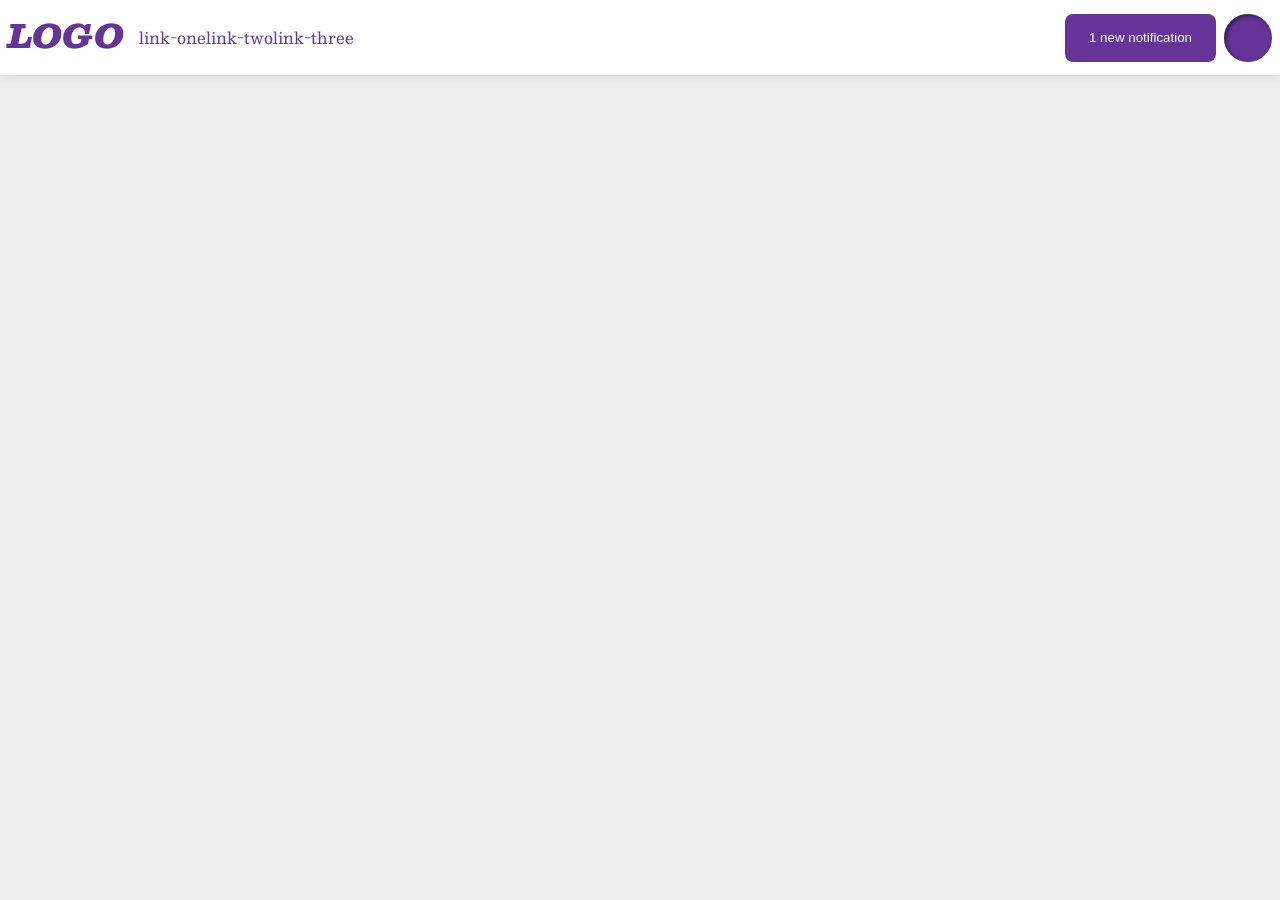
<file: foundations/flex/03-flex-header-2/index.html>
<!DOCTYPE html>
<html lang="en">

<head>
  <meta charset="UTF-8">
  <meta http-equiv="X-UA-Compatible" content="IE=edge">
  <meta name="viewport" content="width=device-width, initial-scale=1.0">
  <title>Flex Header 2</title>
  <link rel="stylesheet" href="style.css">
</head>

<body>
  <div class="header">
    <div class="left">
      <div class="logo">
        LOGO
      </div>
      <ul class="links">
        <li><a href="https://google.com">link-one</a></li>
        <li><a href="https://google.com">link-two</a></li>
        <li><a href="https://google.com">link-three</a></li>
      </ul>
    </div>
    <div class="right">
      <button class="notifications">
        1 new notification
      </button>
      <div class="profile-image"></div>
    </div>
  </div>
</body>

</html>
</file>
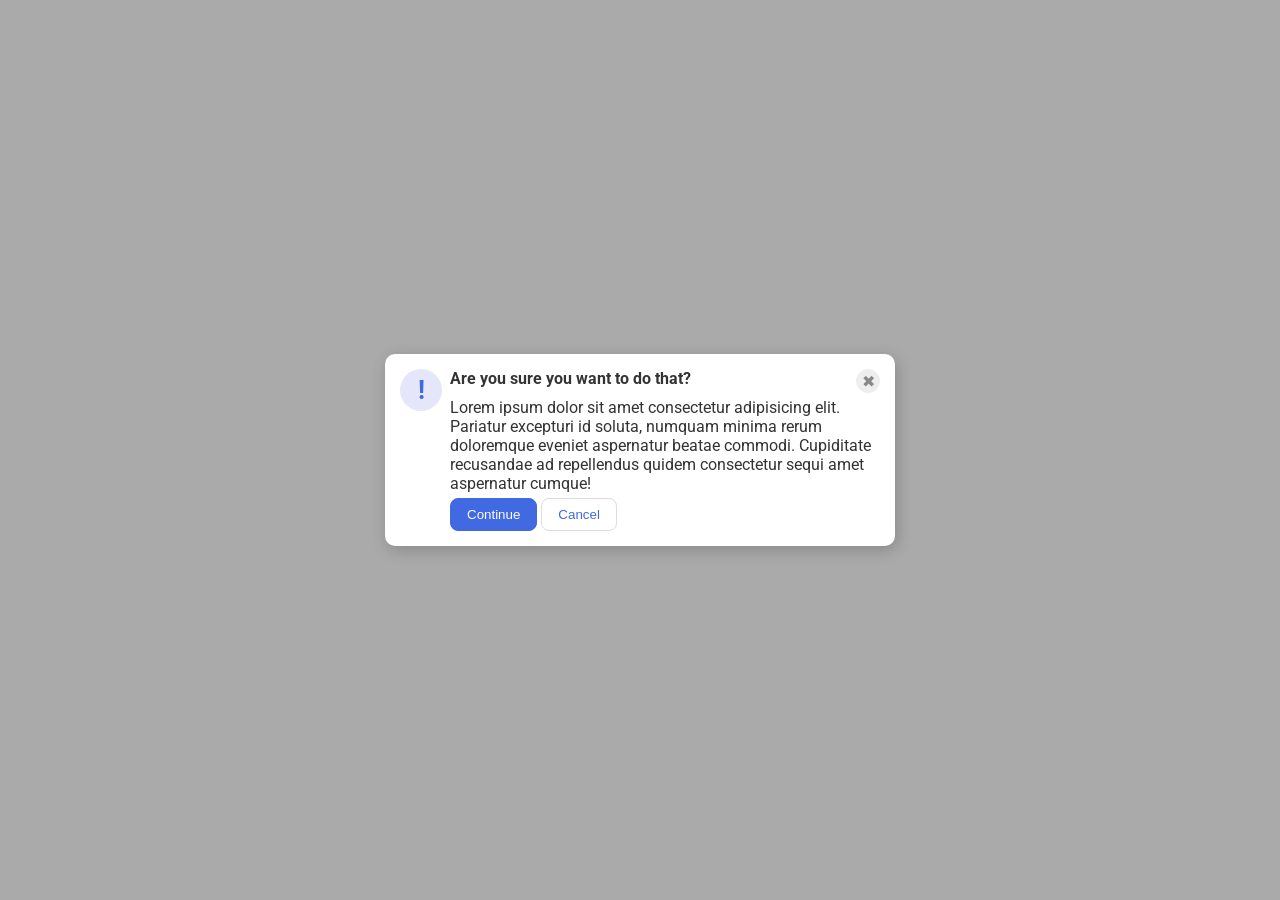
<file: foundations/flex/05-flex-modal/index.html>
<!DOCTYPE html>
<html lang="en">

<head>
  <meta charset="UTF-8">
  <meta http-equiv="X-UA-Compatible" content="IE=edge">
  <meta name="viewport" content="width=device-width, initial-scale=1.0">
  <link rel="stylesheet" href="style.css">
  <title>Modal</title>
</head>

<body>
  <div class="modal">
    <div class="icon">!</div>
    <div class="first">
      <div class="first-child">
        <div class="header">Are you sure you want to do that?</div>
        <button class="close-button">✖</button>
      </div>
      <div class="text">Lorem ipsum dolor sit amet consectetur adipisicing elit. Pariatur excepturi id soluta, numquam
        minima rerum doloremque eveniet aspernatur beatae commodi. Cupiditate recusandae ad repellendus quidem
        consectetur sequi amet aspernatur cumque!</div>
      <div class="third-child">
        <button class="continue">Continue</button>
        <button class="cancel">Cancel</button>
      </div>
    </div>
  </div>
</body>

</html>
</file>
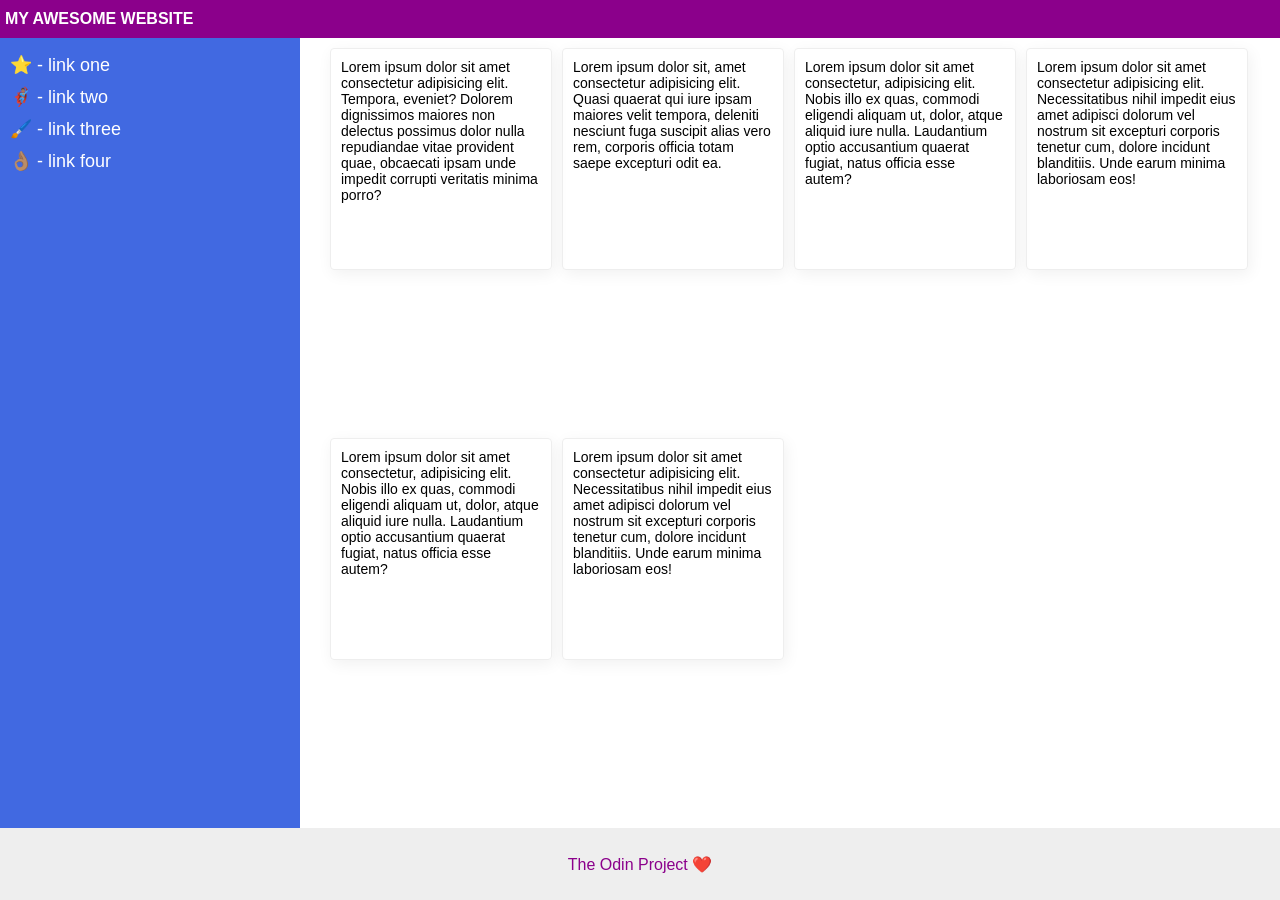
<file: foundations/flex/07-flex-layout-2/index.html>
<!DOCTYPE html>
<html lang="en">

<head>
  <meta charset="UTF-8">
  <meta http-equiv="X-UA-Compatible" content="IE=edge">
  <meta name="viewport" content="width=device-width, initial-scale=1.0">
  <title>The Holy Grail</title>
  <link rel="stylesheet" href="style.css">
</head>

<body>
  <div class="header">
    MY AWESOME WEBSITE
  </div>

  <div class="center">
    <div class="sidebar">
      <ul>
        <li><a href="#">⭐ - link one</a></li>
        <li><a href="#">🦸🏽‍♂️ - link two</a></li>
        <li><a href="#">🖌️ - link three</a></li>
        <li><a href="#">👌🏽 - link four</a></li>
      </ul>
    </div>

    <div class="cards">
      <div class="card">Lorem ipsum dolor sit amet consectetur adipisicing elit. Tempora, eveniet? Dolorem dignissimos
        maiores non delectus possimus dolor nulla repudiandae vitae provident quae, obcaecati ipsam unde impedit
        corrupti
        veritatis minima porro?</div>
      <div class="card">Lorem ipsum dolor sit, amet consectetur adipisicing elit. Quasi quaerat qui iure ipsam maiores
        velit tempora, deleniti nesciunt fuga suscipit alias vero rem, corporis officia totam saepe excepturi odit ea.
      </div>
      <div class="card">Lorem ipsum dolor sit amet consectetur, adipisicing elit. Nobis illo ex quas, commodi eligendi
        aliquam ut, dolor, atque aliquid iure nulla. Laudantium optio accusantium quaerat fugiat, natus officia esse
        autem?</div>
      <div class="card">Lorem ipsum dolor sit amet consectetur adipisicing elit. Necessitatibus nihil impedit eius amet
        adipisci dolorum vel nostrum sit excepturi corporis tenetur cum, dolore incidunt blanditiis. Unde earum minima
        laboriosam eos!</div>
      <div class="card">Lorem ipsum dolor sit amet consectetur, adipisicing elit. Nobis illo ex quas, commodi eligendi
        aliquam ut, dolor, atque aliquid iure nulla. Laudantium optio accusantium quaerat fugiat, natus officia esse
        autem?</div>
      <div class="card">Lorem ipsum dolor sit amet consectetur adipisicing elit. Necessitatibus nihil impedit eius amet
        adipisci dolorum vel nostrum sit excepturi corporis tenetur cum, dolore incidunt blanditiis. Unde earum minima
        laboriosam eos!</div>
    </div>
  </div>

  <div class="footer">
    The Odin Project ❤️
  </div>
</body>

</html>
</file>
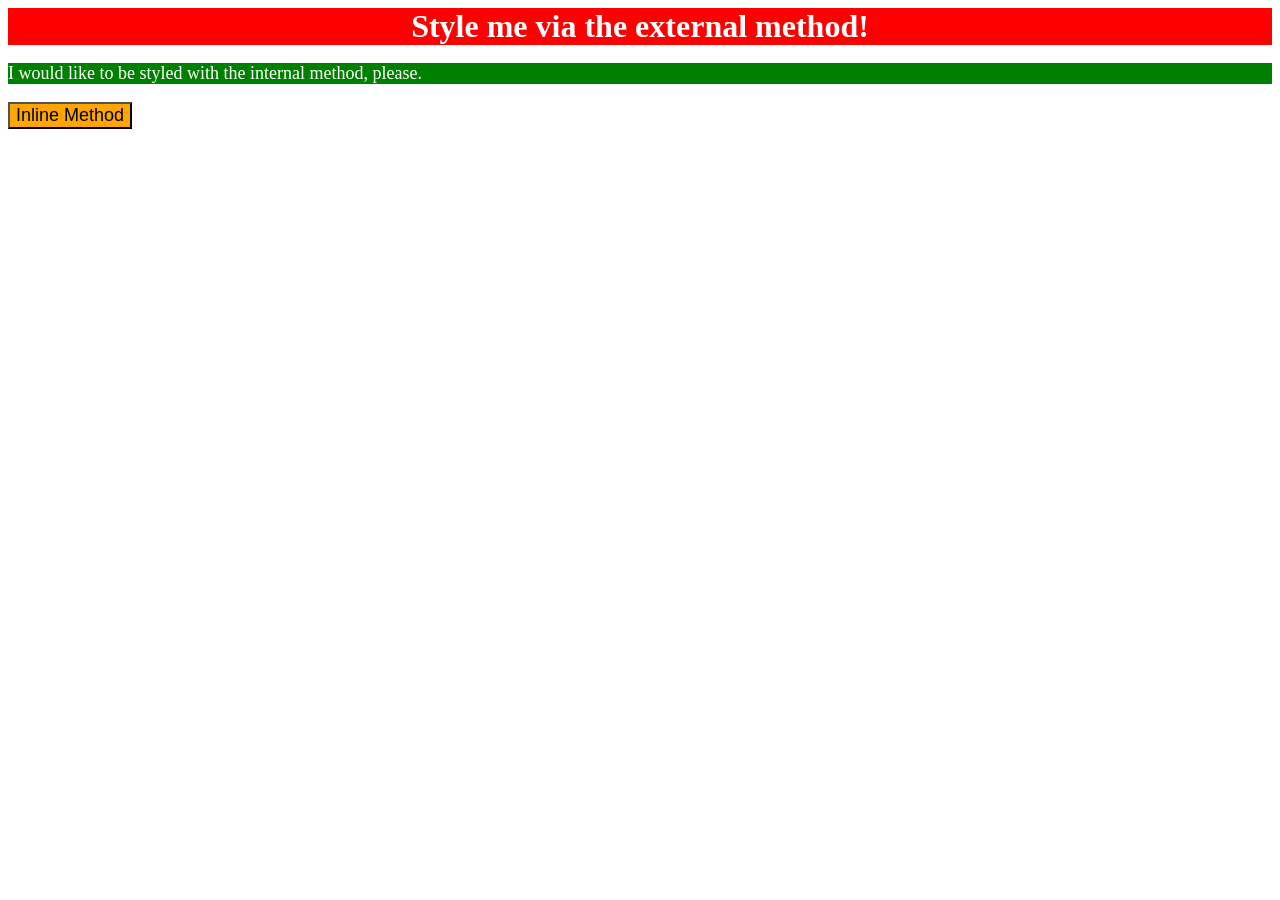
<file: foundations/intro-to-css/01-css-methods/index.html>
<!DOCTYPE html>
<html lang="en">

<head>
  <meta charset="UTF-8">
  <meta http-equiv="X-UA-Compatible" content="IE=edge">
  <meta name="viewport" content="width=device-width, initial-scale=1.0">
  <title>Methods for Adding CSS</title>
  <link rel="stylesheet" href="style.css">
  <style>
    p {
      background-color: green;
      color: white;
      font-size: 18px;
    }
  </style>
</head>

<body>
  <div>Style me via the external method!</div>
  <p>I would like to be styled with the internal method, please.</p>
  <button style="background-color: orange; font-size: 18px;">Inline Method</button>
</body>

</html>
</file>
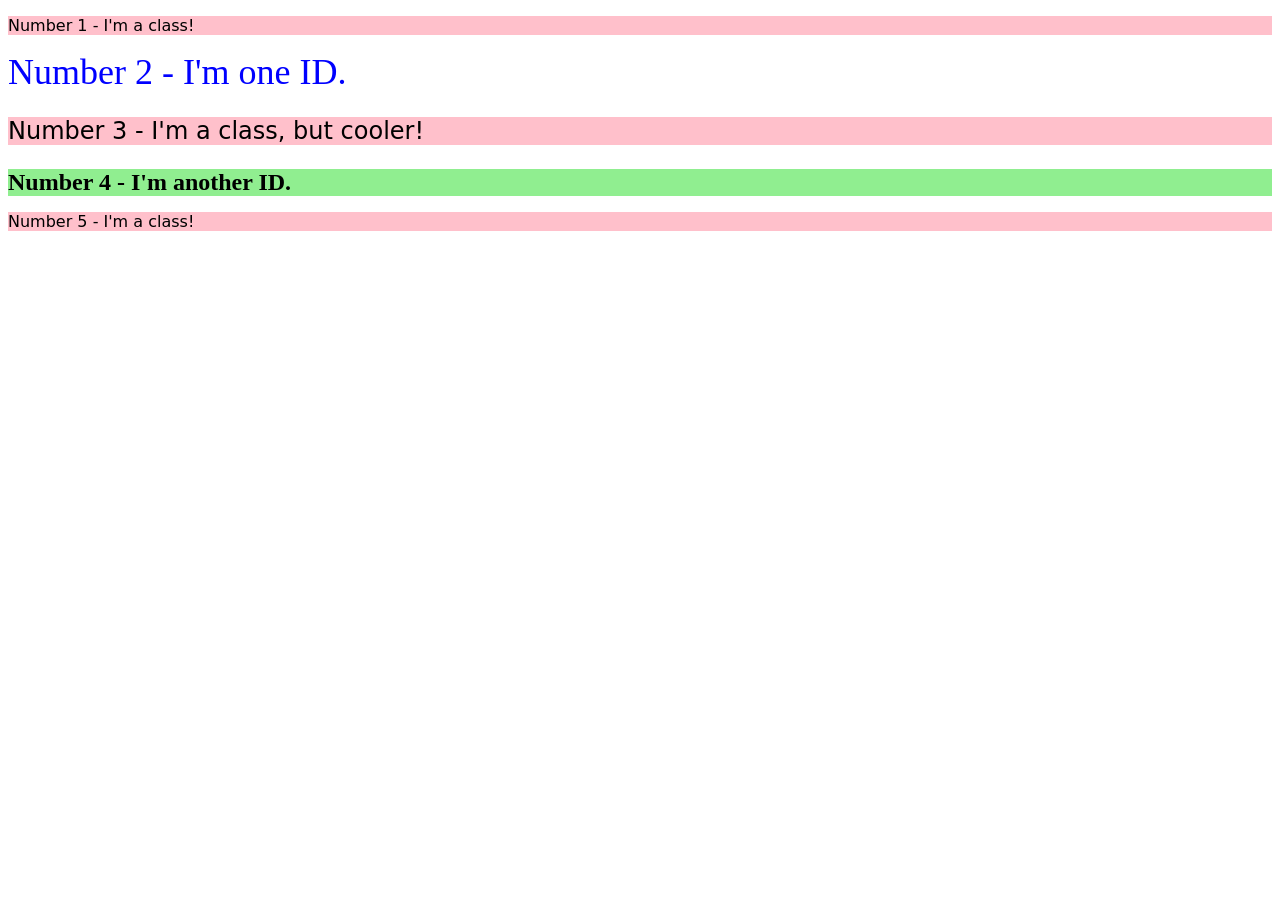
<file: foundations/intro-to-css/02-class-id-selectors/index.html>
<!DOCTYPE html>
<html lang="en">

<head>
  <meta charset="UTF-8">
  <meta http-equiv="X-UA-Compatible" content="IE=edge">
  <meta name="viewport" content="width=device-width, initial-scale=1.0">
  <title>Class and ID Selectors</title>
  <link rel="stylesheet" href="style.css">
</head>

<body>
  <p class="odd">Number 1 - I'm a class!</p>
  <div id="second">Number 2 - I'm one ID.</div>
  <p class="odd cooler">Number 3 - I'm a class, but cooler!</p>
  <div id="third">Number 4 - I'm another ID.</div>
  <p class="odd">Number 5 - I'm a class!</p>
</body>

</html>
</file>
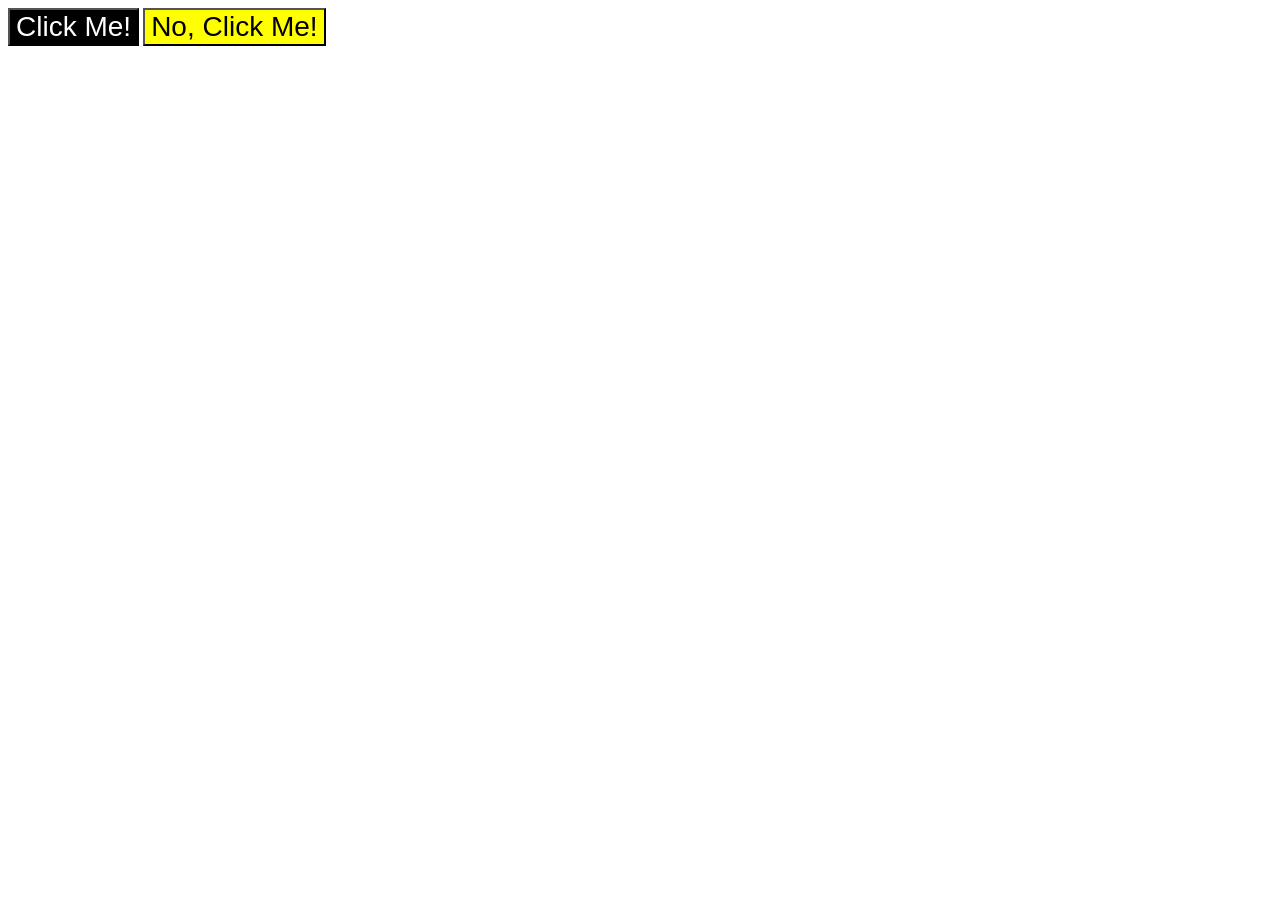
<file: foundations/intro-to-css/03-grouping-selectors/index.html>
<!DOCTYPE html>
<html lang="en">

<head>
  <meta charset="UTF-8">
  <meta http-equiv="X-UA-Compatible" content="IE=edge">
  <meta name="viewport" content="width=device-width, initial-scale=1.0">
  <title>Grouping Selectors</title>
  <link rel="stylesheet" href="style.css">
</head>

<body>
  <button class="first">Click Me!</button>
  <button class="second">No, Click Me!</button>
</body>

</html>
</file>
<file: foundations/flex/03-flex-header-2/style.css>
/* this is some magical font-importing.  
you'll learn about it later. */
@import url('https://fonts.googleapis.com/css2?family=Besley:ital,wght@0,400;1,900&display=swap');

body {
  margin: 0;
  background: #eee;
  font-family: Besley, serif;
}

.header {
  background: white;
  border-bottom: 1px solid #ddd;
  box-shadow: 0 0 8px rgba(0,0,0,.1);
  padding: 8px;
  display: flex;
  align-items: center;
  justify-content: space-between;
}

.profile-image {
  background: rebeccapurple;
  box-shadow: inset 2px 2px 4px rgba(0,0,0,.5);
  border-radius: 50%;
  width: 48px;
  height: 48px;
}
.left{
  display: flex;
  gap: 15px;
}

.right{
  display: flex;
  gap: 8px;
}

.logo {
  color: rebeccapurple;
  font-size: 32px;
  font-weight: 900;
  font-style: italic;
}

button {
  border: none;
  border-radius: 8px;
  background: rebeccapurple;
  color: white;
  padding: 8px 24px;
}

a {
  /* this removes the line under our links */
  text-decoration: none;
  color: rebeccapurple;
}

ul {
  list-style-type: none;
  display: flex;
  padding: 0;
}
</file>
<file: foundations/flex/05-flex-modal/style.css>
@import url('https://fonts.googleapis.com/css2?family=Roboto:wght@400;700&display=swap');

html, body {
  height: 100%;
}

body {
  font-family: Roboto, sans-serif;
  margin: 0;
  background: #aaa;
  color: #333;
  /* I'll give you this one for free lol */
  display: flex;
  align-items: center;
  justify-content: center;
}

.modal {
  background: white;
  width: 480px;
  border-radius: 10px;
  padding: 15px;
  box-shadow: 2px 4px 16px rgba(0,0,0,.2);
  display: flex;
  gap: 8px;
}
.first{
  display: flex;
  flex-direction: column;
  gap: 5px;
}

.first-child{
  display: flex;
  justify-content: space-between;
}
.header{
  font-weight: bold;
}

.icon {
  color: royalblue;
  font-size: 26px;
  font-weight: 700;
  background: lavender;
  width: 42px;
  height: 42px;
  border-radius: 50%;
  display: flex;
  align-items: center;
  flex-shrink: 0;
  justify-content: center;
}

.close-button {
  background: #eee;
  border-radius: 50%;
  color: #888;
  font-weight: 400;
  font-size: 16px;
  height: 24px;
  width: 24px;
  display: flex;
  align-items: center;
  justify-content: center;
  border: 1px solid #eee;
  padding: 0;
}

button {
  cursor: pointer;
  padding: 8px 16px;
  border-radius: 8px;
}

button.continue {
  background: royalblue;
  border: 1px solid royalblue;
  color: white;
}

button.cancel {
  background: white;
  border: 1px solid #ddd;
  color: royalblue;
}
</file>
<file: foundations/flex/07-flex-layout-2/style.css>
body {
  font-family:
    -apple-system, BlinkMacSystemFont, "Segoe UI", Roboto, Oxygen, Ubuntu,
    Cantarell, "Open Sans", "Helvetica Neue", sans-serif;
  margin: 0;
  min-height: 100vh;
  display: flex;
  flex-direction: column;
  justify-content: space-between;
}

.header {
  flex-basis: 0;
  height: 72px;
  background: darkmagenta;
  padding: 10px 5px;
  color: white;
  font-weight: bold;
}

.center {
  display: flex;
  align-items: stretch;
  flex: 1;
  gap: 20px;
}

.footer {
  height: 72px;
  background: #eee;
  color: darkmagenta;
  display: flex;
  justify-content: center;
  align-items: center;
}

.sidebar {
  width: 300px;
  background: royalblue;
  box-sizing: border-box;
  flex-shrink: 0;
}

.cards {
  display: flex;
  gap: 10px;
  flex-wrap: wrap;
  padding: 10px;
}

.card {
  border: 1px solid #eee;
  box-shadow: 2px 4px 16px rgba(0, 0, 0, 0.06);
  padding: 10px;
  border-radius: 4px;
  height: 200px;
  width: 200px;
  font-size: 14px;
}

a {
  text-decoration: none;
  font-size: 18px;
  color: white;
}

ul {
  list-style: none;
  padding: 0 0 0 10px;
}

li {
  margin: 0 0 10px 0;
}
</file>
<file: foundations/intro-to-css/01-css-methods/style.css>
div{
    background-color: red;
    color: white;
    font-size: 32px;
    text-align: center;
    font-weight: bold;
}
</file>
<file: foundations/intro-to-css/02-class-id-selectors/style.css>
/* Add CSS Styling */
.odd{
    background-color: pink;
    font-family: Verdana, DejaVu, Sans, sans-serif;
}

.cooler{
    font-size: 24px;
}
#second{
    color:blue;
    font-size: 36px;
}

#third{
    background-color: lightgreen;
    font-size: 24px;
    font-weight: bold;
}
</file>
<file: foundations/intro-to-css/03-grouping-selectors/style.css>
/* Add CSS Styling */
.first{
    background-color: black;
    color: white;
}

.second{
    background-color: yellow;
}
.first, .second{
    font-size: 28px;
    font-family: Helvetica,'Times New Roman',sans-serif;
}
</file>
